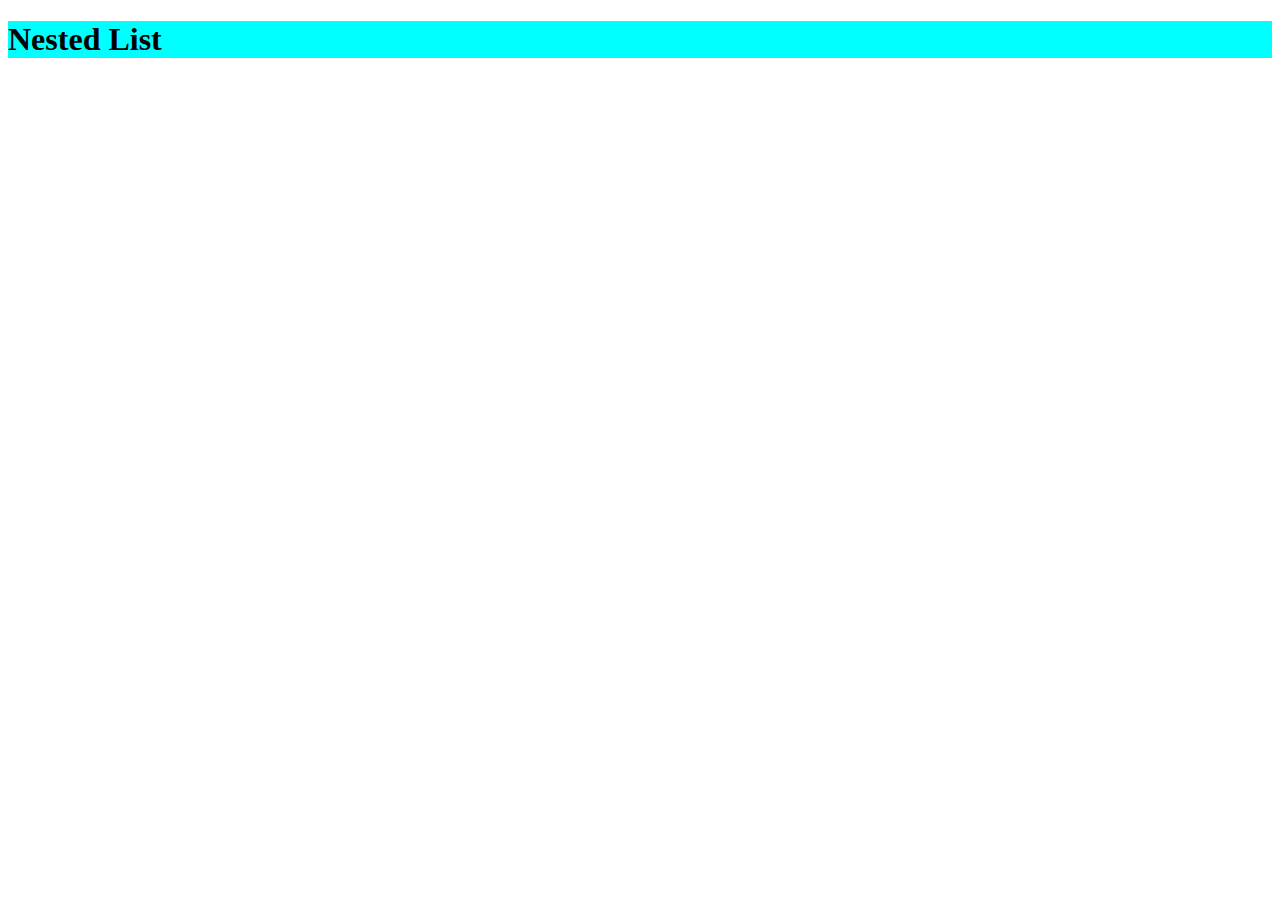
<file: web design/index.html>
<!DOCTYPE html>
<html lang="en">
<head>
    <meta charset="UTF-8">
    <meta http-equiv="X-UA-Compatible" content="IE=edge">
    <meta name="viewport" content="width=device-width, initial-scale=1.0">
    <link rel="Stylesheet" href="index.css">
    <title>List</title>
</head>
<body>
    <h1>Nested List</h1>
</body>
</html>
</file>
<file: web design/index.css>
h1{
    background-color: aqua;
}
</file>
